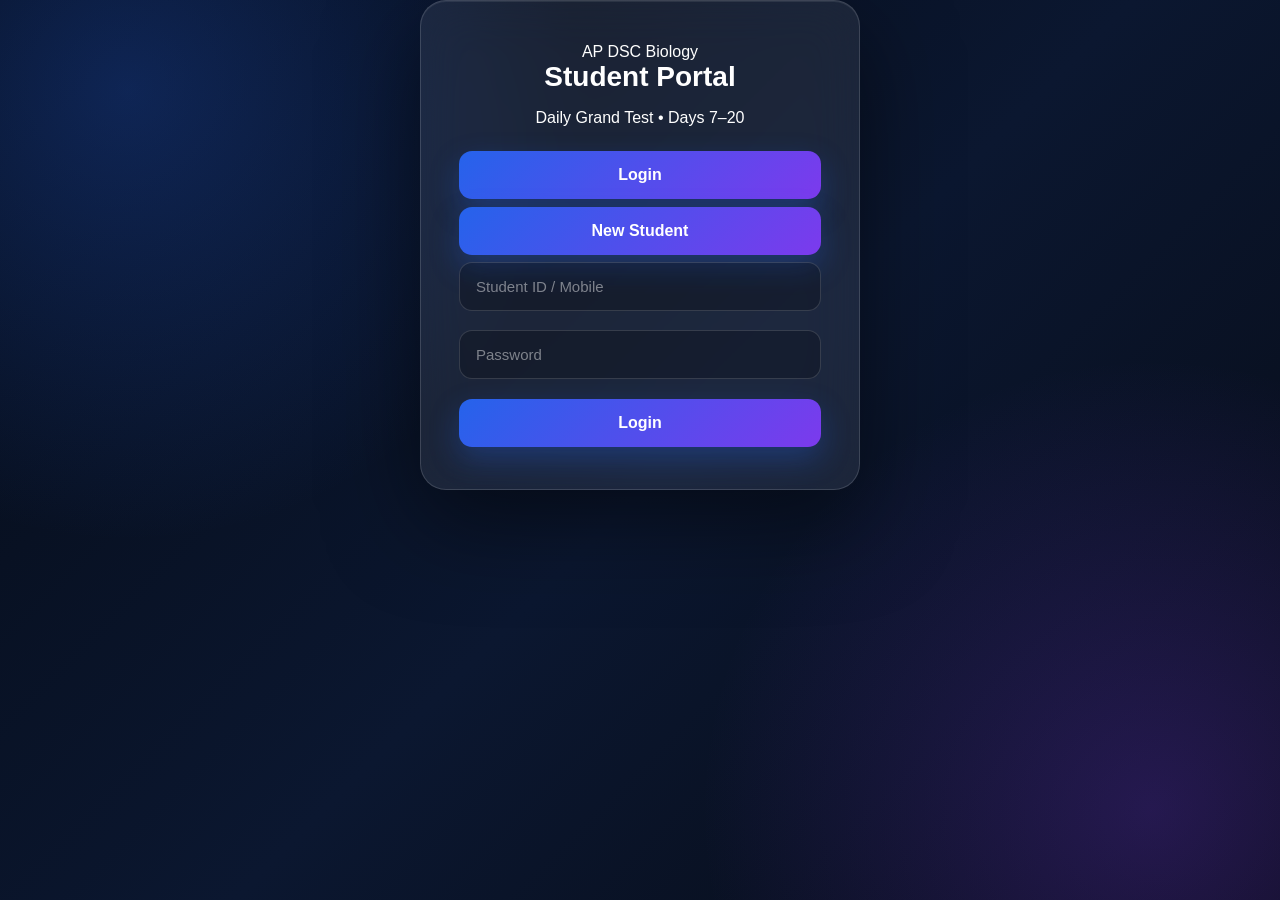
<file: index.html>
<!doctype html><html><head><meta charset="utf-8"><meta name="viewport" content="width=device-width,initial-scale=1"><title>AP DSC Biology • Student Portal</title><link rel="stylesheet" href="styles.css"></head><body>
<div id="auth" class="auth"><div class="auth-card"><div class="brand">AP DSC Biology</div><h1>Student Portal</h1><p>Daily Grand Test • Days 7–20</p><div class="tabs"><button id="loginTab" class="active">Login</button><button id="regTab">New Student</button></div><div id="loginBox"><input id="loginMobile" placeholder="Student ID / Mobile"><input id="loginPass" type="password" placeholder="Password"><button class="primary" id="loginBtn">Login</button></div><div id="regBox" class="hide"><input id="regName" placeholder="Student Name"><input id="regMobile" placeholder="Student ID / Mobile"><input id="regPass" type="password" placeholder="Create Password"><button class="primary" id="regBtn">Create Account</button></div><div id="authMsg"></div></div></div>
<div id="portal" class="hide"><header><div><b>AP DSC Biology</b><small>Student Daily Grand Test</small></div><div class="student"><span id="studentName"></span><button id="logout">Logout</button></div></header><section id="dashboard"><div class="welcome"><div><small>Welcome back</small><h1 id="welcomeName"></h1><p>Select a day and start your Biology Grand Test.</p></div><div class="stat"><b>15</b><span>Days Available</span></div><div class="stat"><b>160</b><span>Questions / Day</span></div><div class="stat"><b>2:40</b><span>Exam Time</span></div></div><div class="day-grid" id="dayGrid"></div></section>
<section id="exam" class="hide"><header class="examhead"><div><b>AP DSC Biology</b><small id="examDay"></small></div><div class="timer" id="timer">02:40:00</div></header><div class="stats"><div><b>160</b><small>Questions</small></div><div><b>80</b><small>Very Hard</small></div><div><b>80</b><small>NEET-style</small></div><div><b>100%</b><small>Biology</small></div></div><main><section class="paper"><div class="bar"><b id="qnum">Q1</b><span id="diff"></span><span id="progress"></span></div><article><small id="topic"></small><h2 id="q"></h2><p id="te"></p><div id="opts"></div></article><nav><button id="prev">Previous</button><button id="clear">Clear</button><button id="mark">☆ Review</button><button id="next">Next</button></nav></section><aside><h3>Question Palette</h3><div id="pal"></div><button id="submit">Submit Exam</button><button id="backDash" class="secondary">Dashboard</button></aside></main></section>
<div id="modal" class="modal hide"><div class="result"><h1 id="resultTitle">Result</h1><div id="score"></div><div id="summary"></div><button id="showExp">View Explanations</button><button id="restart">Restart Day</button><button id="resultDash" class="secondary">Dashboard</button><div id="explanations" class="explanations"></div></div></div></div>
<script src="data/day7.js"></script><script src="data/day8.js"></script><script src="data/day9.js"></script><script src="data/day10.js"></script><script src="data/day11.js"></script><script src="data/day12.js"></script><script src="data/day13.js"></script><script src="data/day14.js"></script><script src="data/day15.js"></script><script src="data/day16.js"></script><script src="data/day17.js"></script><script src="data/day18.js"></script><script src="data/day19.js"></script><script src="data/day20.js"></script><script src="data/day21.js"></script><script src="app.js"></script>
<script>
document.addEventListener("DOMContentLoaded", function () {
  const text = document.body.innerText || "";

  if (text.includes("AP DSC Biology") && text.includes("Student Portal")) {
    document.body.classList.add("login-modern");

    const candidates = document.body.querySelectorAll(
      "main, section, .container, .card, .login-card, .auth-card, form"
    );

    let card = null;

    for (const el of candidates) {
      const t = (el.innerText || "");
      if (t.includes("Student Portal") || t.includes("Daily Grand Test")) {
        card = el;
        break;
      }
    }

    if (card) {
      card.classList.add("login-modern-card");
    }
  }
});
</script>

</body></html>
</file>
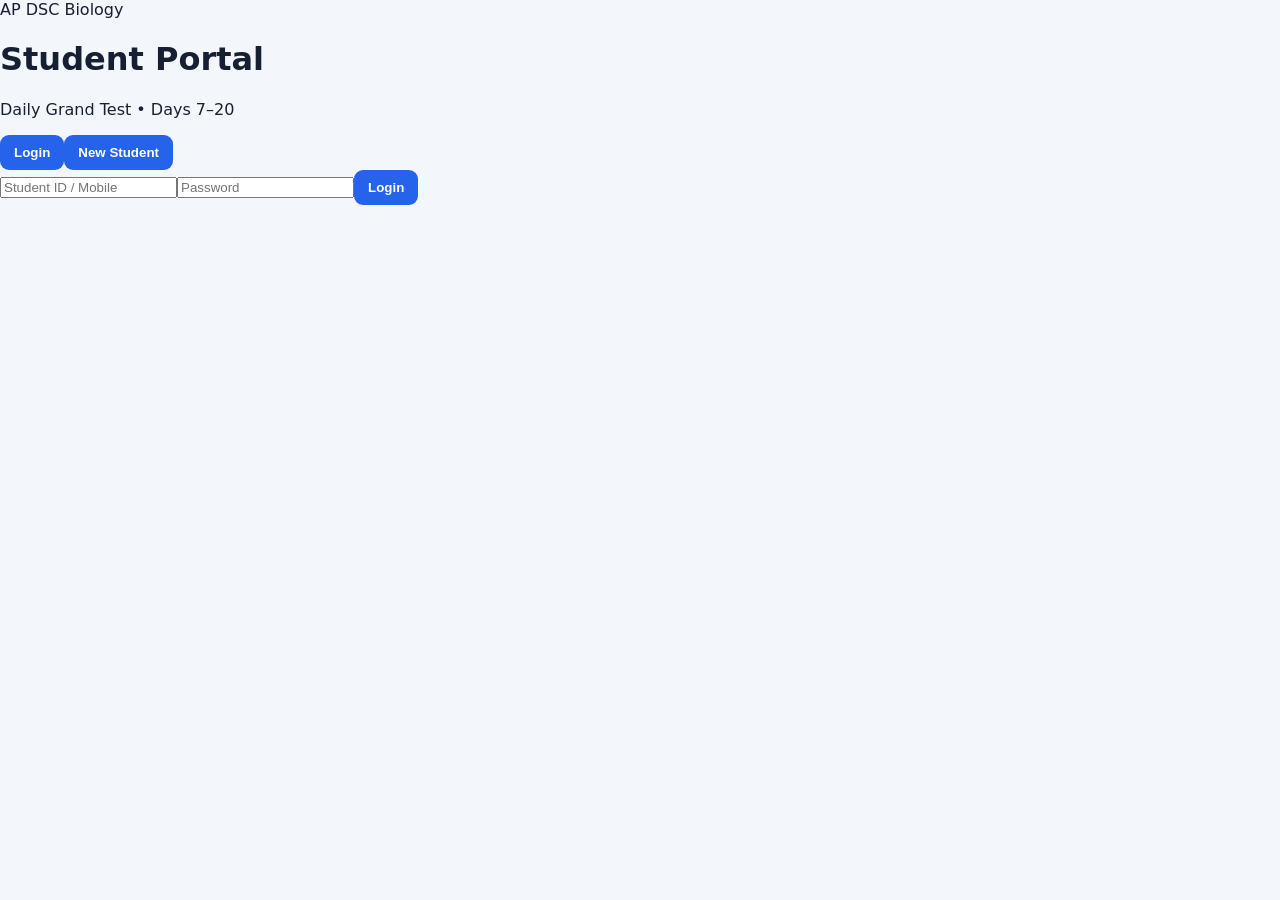
<file: index.before-login-style.html>
<!doctype html><html><head><meta charset="utf-8"><meta name="viewport" content="width=device-width,initial-scale=1"><title>AP DSC Biology • Student Portal</title><link rel="stylesheet" href="styles.css"></head><body>
<div id="auth" class="auth"><div class="auth-card"><div class="brand">AP DSC Biology</div><h1>Student Portal</h1><p>Daily Grand Test • Days 7–20</p><div class="tabs"><button id="loginTab" class="active">Login</button><button id="regTab">New Student</button></div><div id="loginBox"><input id="loginMobile" placeholder="Student ID / Mobile"><input id="loginPass" type="password" placeholder="Password"><button class="primary" id="loginBtn">Login</button></div><div id="regBox" class="hide"><input id="regName" placeholder="Student Name"><input id="regMobile" placeholder="Student ID / Mobile"><input id="regPass" type="password" placeholder="Create Password"><button class="primary" id="regBtn">Create Account</button></div><div id="authMsg"></div></div></div>
<div id="portal" class="hide"><header><div><b>AP DSC Biology</b><small>Student Daily Grand Test</small></div><div class="student"><span id="studentName"></span><button id="logout">Logout</button></div></header><section id="dashboard"><div class="welcome"><div><small>Welcome back</small><h1 id="welcomeName"></h1><p>Select a day and start your Biology Grand Test.</p></div><div class="stat"><b>14</b><span>Days Available</span></div><div class="stat"><b>160</b><span>Questions / Day</span></div><div class="stat"><b>2:40</b><span>Exam Time</span></div></div><div class="day-grid" id="dayGrid"></div></section>
<section id="exam" class="hide"><header class="examhead"><div><b>AP DSC Biology</b><small id="examDay"></small></div><div class="timer" id="timer">02:40:00</div></header><div class="stats"><div><b>160</b><small>Questions</small></div><div><b>80</b><small>Very Hard</small></div><div><b>80</b><small>NEET-style</small></div><div><b>100%</b><small>Biology</small></div></div><main><section class="paper"><div class="bar"><b id="qnum">Q1</b><span id="diff"></span><span id="progress"></span></div><article><small id="topic"></small><h2 id="q"></h2><p id="te"></p><div id="opts"></div></article><nav><button id="prev">Previous</button><button id="clear">Clear</button><button id="mark">☆ Review</button><button id="next">Next</button></nav></section><aside><h3>Question Palette</h3><div id="pal"></div><button id="submit">Submit Exam</button><button id="backDash" class="secondary">Dashboard</button></aside></main></section>
<div id="modal" class="modal hide"><div class="result"><h1 id="resultTitle">Result</h1><div id="score"></div><div id="summary"></div><button id="showExp">View Explanations</button><button id="restart">Restart Day</button><button id="resultDash" class="secondary">Dashboard</button><div id="explanations" class="explanations"></div></div></div></div>
<script src="data/day7.js"></script><script src="data/day8.js"></script><script src="data/day9.js"></script><script src="data/day10.js"></script><script src="data/day11.js"></script><script src="data/day12.js"></script><script src="data/day13.js"></script><script src="data/day14.js"></script><script src="data/day15.js"></script><script src="data/day16.js"></script><script src="data/day17.js"></script><script src="data/day18.js"></script><script src="data/day19.js"></script><script src="data/day20.js"></script><script src="app.js"></script></body></html>
</file>
<file: styles.css>
*{box-sizing:border-box}body{margin:0;background:#f3f6fb;color:#172033;font-family:system-ui,-apple-system,Segoe UI,sans-serif}header{background:#111827;color:white;padding:18px 28px;display:flex;justify-content:space-between;align-items:center;position:sticky;top:0;z-index:3}header b{font-size:22px;display:block}header small{color:#9ca3af}.timer{font-weight:800;background:#0b1220;padding:10px 14px;border-radius:10px;color:#fde68a}.stats{display:grid;grid-template-columns:repeat(4,1fr);gap:12px;padding:18px 28px}.stats div,article,aside,.paper{background:#fff;border:1px solid #e5e7eb;border-radius:14px}.stats div{padding:12px 16px}.stats b{display:block;font-size:20px}.stats small{color:#6b7280}main{display:grid;grid-template-columns:minmax(0,1fr) 330px;gap:16px;padding:0 28px 28px;max-width:1450px;margin:auto}.paper{overflow:hidden}.bar{padding:15px 18px;border-bottom:1px solid #eee;display:flex;gap:10px;align-items:center}.bar #progress{margin-left:auto;color:#6b7280;font-size:13px}.bar #diff{font-size:11px;padding:4px 8px;border-radius:99px;background:#fee2e2;color:#991b1b}article{border:0;border-radius:0;padding:25px;min-height:540px}article>small{color:#64748b;font-weight:800;text-transform:uppercase}h2{font-size:21px;line-height:1.55}#te{font-size:18px;line-height:1.7;color:#374151;border-left:3px solid #bae6fd;padding-left:12px}#opts{display:grid;gap:10px}.opt{border:1px solid #dbe1e8;padding:14px;border-radius:11px;cursor:pointer}.opt.sel{background:#eff6ff;border-color:#2563eb}.opt span{font-weight:800;margin-right:8px}nav{display:flex;gap:8px;padding:14px;border-top:1px solid #eee}button{border:0;background:#2563eb;color:white;padding:10px 14px;border-radius:9px;font-weight:700;cursor:pointer}nav #next{margin-left:auto}nav #clear,nav #mark{background:#f3f4f6;color:#374151}aside{padding:16px;height:max-content;position:sticky;top:95px}#pal{display:grid;grid-template-columns:repeat(8,1fr);gap:5px;margin-bottom:14px}.p{background:#fff;color:#111;border:1px solid #ddd;padding:6px 0;font-size:11px}.p.a{background:#dcfce7}.p.m{box-shadow:inset 0 0 0 2px #f59e0b}.p.c{background:#2563eb;color:#fff}aside>#submit{width:100%;background:#dc2626}.hide{display:none}.result{background:#fff;padding:30px;border-radius:18px;width:min(600px,90vw);text-align:center}.result h1{margin-top:0}.result #score{font-size:48px;font-weight:900}.result #summary{margin:20px 0;color:#4b5563}.result button{margin:4px}.modal{position:fixed;inset:0;background:#111827cc;display:grid;place-items:center;z-index:9}.hide{display:none!important}@media(max-width:900px){main{grid-template-columns:1fr;padding:0 14px 14px}.stats{grid-template-columns:repeat(2,1fr);padding:14px}.topbar{padding:14px}aside{position:static}.question-card{}article{min-height:auto}h2{font-size:18px}#te{font-size:16px}}
.explanations{text-align:left;max-height:55vh;overflow:auto;margin-top:18px;border-top:1px solid #eee;padding-top:14px}.expCard{padding:14px;margin:10px 0;border:1px solid #e5e7eb;border-radius:12px;background:#f8fafc;line-height:1.5}.expCard .expTe{color:#374151;border-left:3px solid #bae6fd;padding-left:10px}.expCard strong{font-weight:800}

/* ===== PREMIUM ADMIN LOGIN STYLE ===== */
body.admin-login,
body:has(.admin-login),
.admin-page {
  background:
    radial-gradient(circle at 15% 20%, rgba(59,130,246,.18), transparent 30%),
    radial-gradient(circle at 85% 80%, rgba(124,58,237,.18), transparent 30%),
    linear-gradient(135deg,#07111f,#101b35 50%,#080d19) !important;
}

.admin-login,
.admin-page {
  min-height:100vh;
  display:flex;
  align-items:center;
  justify-content:center;
}

.admin-login .login-card,
.admin-page .login-card,
.admin-login form {
  width:min(430px,92vw);
  padding:38px;
  border-radius:24px;
  background:rgba(255,255,255,.08);
  border:1px solid rgba(255,255,255,.15);
  box-shadow:0 25px 80px rgba(0,0,0,.45);
  backdrop-filter:blur(22px);
}

.admin-login h1,
.admin-login h2,
.admin-page h1,
.admin-page h2 {
  color:#fff;
  font-weight:800;
  letter-spacing:-.5px;
}

.admin-login input,
.admin-page input {
  width:100%;
  box-sizing:border-box;
  padding:14px 16px;
  margin:8px 0 16px;
  border-radius:12px;
  border:1px solid rgba(255,255,255,.16);
  background:rgba(255,255,255,.07);
  color:#fff;
  outline:none;
}

.admin-login input::placeholder,
.admin-page input::placeholder {
  color:rgba(255,255,255,.55);
}

.admin-login button,
.admin-page button {
  width:100%;
  padding:14px 18px;
  border:0;
  border-radius:12px;
  background:linear-gradient(135deg,#2563eb,#7c3aed);
  color:#fff;
  font-size:16px;
  font-weight:700;
  cursor:pointer;
  box-shadow:0 10px 30px rgba(37,99,235,.25);
  transition:.2s ease;
}

.admin-login button:hover,
.admin-page button:hover {
  transform:translateY(-1px);
  filter:brightness(1.08);
}

.admin-login label,
.admin-page label {
  color:rgba(255,255,255,.82);
  font-weight:600;
}


/* ===== AP DSC PREMIUM STUDENT LOGIN ===== */

body.login-modern {
  margin: 0;
  min-height: 100vh;
  font-family: Inter, -apple-system, BlinkMacSystemFont, "Segoe UI", sans-serif;
  background:
    radial-gradient(circle at 10% 10%, rgba(37,99,235,.28), transparent 32%),
    radial-gradient(circle at 90% 90%, rgba(124,58,237,.25), transparent 32%),
    linear-gradient(135deg, #050b16 0%, #0b1730 52%, #070b15 100%);
  color: #fff;
}

body.login-modern .login-modern-shell {
  min-height: 100vh;
  display: flex;
  align-items: center;
  justify-content: center;
  padding: 24px;
  box-sizing: border-box;
}

body.login-modern .login-modern-card {
  width: min(440px, 94vw);
  padding: 42px 38px;
  border-radius: 26px;
  background: rgba(255,255,255,.075);
  border: 1px solid rgba(255,255,255,.15);
  box-shadow:
    0 30px 90px rgba(0,0,0,.5),
    inset 0 1px 0 rgba(255,255,255,.08);
  backdrop-filter: blur(24px);
  text-align: center;
}

body.login-modern .login-logo {
  width: 68px;
  height: 68px;
  margin: 0 auto 20px;
  border-radius: 20px;
  display: flex;
  align-items: center;
  justify-content: center;
  background: linear-gradient(135deg,#2563eb,#7c3aed);
  box-shadow: 0 15px 35px rgba(37,99,235,.35);
  font-size: 30px;
  font-weight: 900;
}

body.login-modern .login-modern-card h1 {
  margin: 0;
  font-size: 28px;
  font-weight: 800;
  color: #fff;
}

body.login-modern .login-modern-card .subtitle {
  margin: 8px 0 28px;
  color: rgba(255,255,255,.62);
  font-size: 14px;
}

body.login-modern .login-modern-card input {
  width: 100%;
  box-sizing: border-box;
  padding: 15px 16px;
  margin: 7px 0 12px;
  border-radius: 13px;
  border: 1px solid rgba(255,255,255,.14);
  background: rgba(0,0,0,.22);
  color: #fff;
  outline: none;
  font-size: 15px;
}

body.login-modern .login-modern-card input:focus {
  border-color: #5b8cff;
  box-shadow: 0 0 0 3px rgba(59,130,246,.15);
}

body.login-modern .login-modern-card input::placeholder {
  color: rgba(255,255,255,.45);
}

body.login-modern .login-modern-card button {
  width: 100%;
  padding: 15px;
  margin-top: 8px;
  border: 0;
  border-radius: 13px;
  background: linear-gradient(135deg,#2563eb,#7c3aed);
  color: #fff;
  font-size: 16px;
  font-weight: 800;
  cursor: pointer;
  box-shadow: 0 12px 30px rgba(37,99,235,.3);
  transition: .2s ease;
}

body.login-modern .login-modern-card button:hover {
  transform: translateY(-2px);
  box-shadow: 0 16px 36px rgba(37,99,235,.4);
}

body.login-modern .login-tabs {
  display: flex;
  gap: 8px;
  padding: 5px;
  margin-bottom: 24px;
  border-radius: 13px;
  background: rgba(0,0,0,.22);
}

body.login-modern .login-tabs button {
  margin: 0;
  padding: 11px;
  background: transparent;
  box-shadow: none;
  color: rgba(255,255,255,.65);
  font-size: 14px;
}

body.login-modern .login-tabs button.active {
  background: rgba(255,255,255,.1);
  color: #fff;
}

body.login-modern .login-footer {
  margin-top: 25px;
  color: rgba(255,255,255,.42);
  font-size: 12px;
}

@media(max-width:520px) {
  body.login-modern .login-modern-card {
    padding: 32px 22px;
  }
}

/* ===== FORCE LOGIN CENTER ===== */

body.login-modern {
  width: 100%;
  min-height: 100vh !important;
  margin: 0 !important;
  padding: 0 !important;
}

body.login-modern .login-modern-shell {
  position: fixed !important;
  inset: 0 !important;
  width: 100vw !important;
  height: 100vh !important;
  min-height: 100vh !important;
  margin: 0 !important;
  padding: 0 !important;

  display: flex !important;
  align-items: center !important;
  justify-content: center !important;

  box-sizing: border-box !important;
}

body.login-modern .login-modern-card {
  position: relative !important;
  left: auto !important;
  right: auto !important;
  top: auto !important;
  bottom: auto !important;

  margin: 0 auto !important;
  transform: none !important;

  width: min(440px, 92vw) !important;
  box-sizing: border-box !important;
}

body.login-modern .login-modern-card form {
  width: 100% !important;
  margin: 0 !important;
  box-sizing: border-box !important;
}


/* ===== FIX EXAM OPTIONS VISIBILITY ===== */

#opts {
  display: flex !important;
  flex-direction: column !important;
  gap: 12px !important;
  width: 100% !important;
  margin-top: 18px !important;
  visibility: visible !important;
  opacity: 1 !important;
}

#opts .opt {
  display: flex !important;
  align-items: flex-start !important;
  width: 100% !important;
  min-height: 54px !important;
  box-sizing: border-box !important;
  padding: 15px 18px !important;
  margin: 0 !important;
  border: 1px solid #d5dbe7 !important;
  border-radius: 12px !important;
  background: #ffffff !important;
  color: #111827 !important;
  font-size: 15px !important;
  line-height: 1.5 !important;
  visibility: visible !important;
  opacity: 1 !important;
  cursor: pointer !important;
}

#opts .opt span {
  flex: 0 0 32px !important;
  width: 32px !important;
  height: 32px !important;
  margin-right: 12px !important;
  display: inline-flex !important;
  align-items: center !important;
  justify-content: center !important;
  border-radius: 50% !important;
  background: #eef2ff !important;
  color: #1d4ed8 !important;
  font-weight: 800 !important;
}

#opts .opt.sel {
  background: #eef4ff !important;
  border-color: #2563eb !important;
  color: #111827 !important;
}

#opts .opt.sel span {
  background: #2563eb !important;
  color: #ffffff !important;
}

#opts .opt:hover {
  border-color: #2563eb !important;
  transform: translateY(-1px);
}


/* ================================
   AP DSC PREMIUM STUDENT DASHBOARD
   ================================ */

#dashboard {
  max-width: 1250px !important;
  margin: 0 auto !important;
  padding: 28px 24px 50px !important;
}

#dashboard .day-grid,
#dayGrid {
  display: grid !important;
  grid-template-columns: repeat(2, minmax(0, 1fr)) !important;
  gap: 18px !important;
  margin-top: 24px !important;
}

.day-card {
  position: relative !important;
  min-height: 190px !important;
  padding: 24px !important;
  border-radius: 20px !important;
  border: 1px solid rgba(148,163,184,.22) !important;
  background: linear-gradient(145deg,#ffffff,#f8fafc) !important;
  box-shadow: 0 10px 30px rgba(15,23,42,.08) !important;
  transition: all .2s ease !important;
  overflow: hidden !important;
}

.day-card::before {
  content: "" !important;
  position: absolute !important;
  left: 0 !important;
  top: 0 !important;
  width: 5px !important;
  height: 100% !important;
  background: linear-gradient(180deg,#2563eb,#7c3aed) !important;
}

.day-card:hover {
  transform: translateY(-4px) !important;
  box-shadow: 0 18px 40px rgba(15,23,42,.13) !important;
}

.day-card small {
  display: inline-block !important;
  font-size: 10px !important;
  font-weight: 800 !important;
  letter-spacing: 1.5px !important;
  color: #64748b !important;
  margin-bottom: 6px !important;
}

.day-card h2 {
  margin: 0 0 7px !important;
  font-size: 27px !important;
  font-weight: 850 !important;
  color: #0f172a !important;
}

.day-card p {
  margin: 0 !important;
  color: #64748b !important;
  font-size: 14px !important;
}

.day-card strong {
  display: inline-block !important;
  margin-top: 14px !important;
  color: #1d4ed8 !important;
  font-size: 14px !important;
}

.day-card .status {
  position: absolute !important;
  right: 20px !important;
  top: 22px !important;
  padding: 7px 11px !important;
  border-radius: 999px !important;
  font-size: 11px !important;
  font-weight: 800 !important;
}

.day-card .status.not-attempted {
  background: #f1f5f9 !important;
  color: #64748b !important;
}

.day-card .status.in-progress {
  background: #fff7ed !important;
  color: #c2410c !important;
}

.day-card .status.completed {
  background: #ecfdf5 !important;
  color: #047857 !important;
}

.day-card button.primary {
  margin-top: 18px !important;
  width: 100% !important;
  min-height: 45px !important;
  border: 0 !important;
  border-radius: 11px !important;
  background: linear-gradient(135deg,#2563eb,#4f46e5) !important;
  color: white !important;
  font-size: 14px !important;
  font-weight: 800 !important;
  cursor: pointer !important;
  box-shadow: 0 7px 18px rgba(37,99,235,.22) !important;
}

.day-card button.primary:hover {
  filter: brightness(1.06) !important;
  transform: translateY(-1px) !important;
}

/* Dashboard welcome area */

#dashboard h1 {
  font-size: 34px !important;
  font-weight: 900 !important;
  letter-spacing: -.7px !important;
  color: #0f172a !important;
}

#dashboard .welcome,
#dashboard .dashboard-header {
  border-radius: 24px !important;
  padding: 28px !important;
  margin-bottom: 22px !important;
  background: linear-gradient(135deg,#0f172a,#1e3a8a) !important;
  color: white !important;
  box-shadow: 0 18px 45px rgba(15,23,42,.18) !important;
}

/* Top stats */

.dashboard-stats {
  display: grid !important;
  grid-template-columns: repeat(3,1fr) !important;
  gap: 15px !important;
  margin: 20px 0 25px !important;
}

.dashboard-stat {
  padding: 20px !important;
  border-radius: 17px !important;
  background: white !important;
  border: 1px solid #e2e8f0 !important;
  box-shadow: 0 7px 22px rgba(15,23,42,.06) !important;
}

.dashboard-stat .stat-number {
  font-size: 27px !important;
  font-weight: 900 !important;
  color: #0f172a !important;
}

.dashboard-stat .stat-label {
  margin-top: 4px !important;
  font-size: 12px !important;
  color: #64748b !important;
  font-weight: 700 !important;
}

/* Mobile */

@media (max-width: 760px) {
  #dashboard {
    padding: 18px 14px 35px !important;
  }

  #dashboard .day-grid,
  #dayGrid {
    grid-template-columns: 1fr !important;
  }

  .dashboard-stats {
    grid-template-columns: 1fr !important;
  }

  .day-card {
    min-height: 175px !important;
    padding: 20px !important;
  }

  .day-card h2 {
    font-size: 24px !important;
  }
}
</file>
